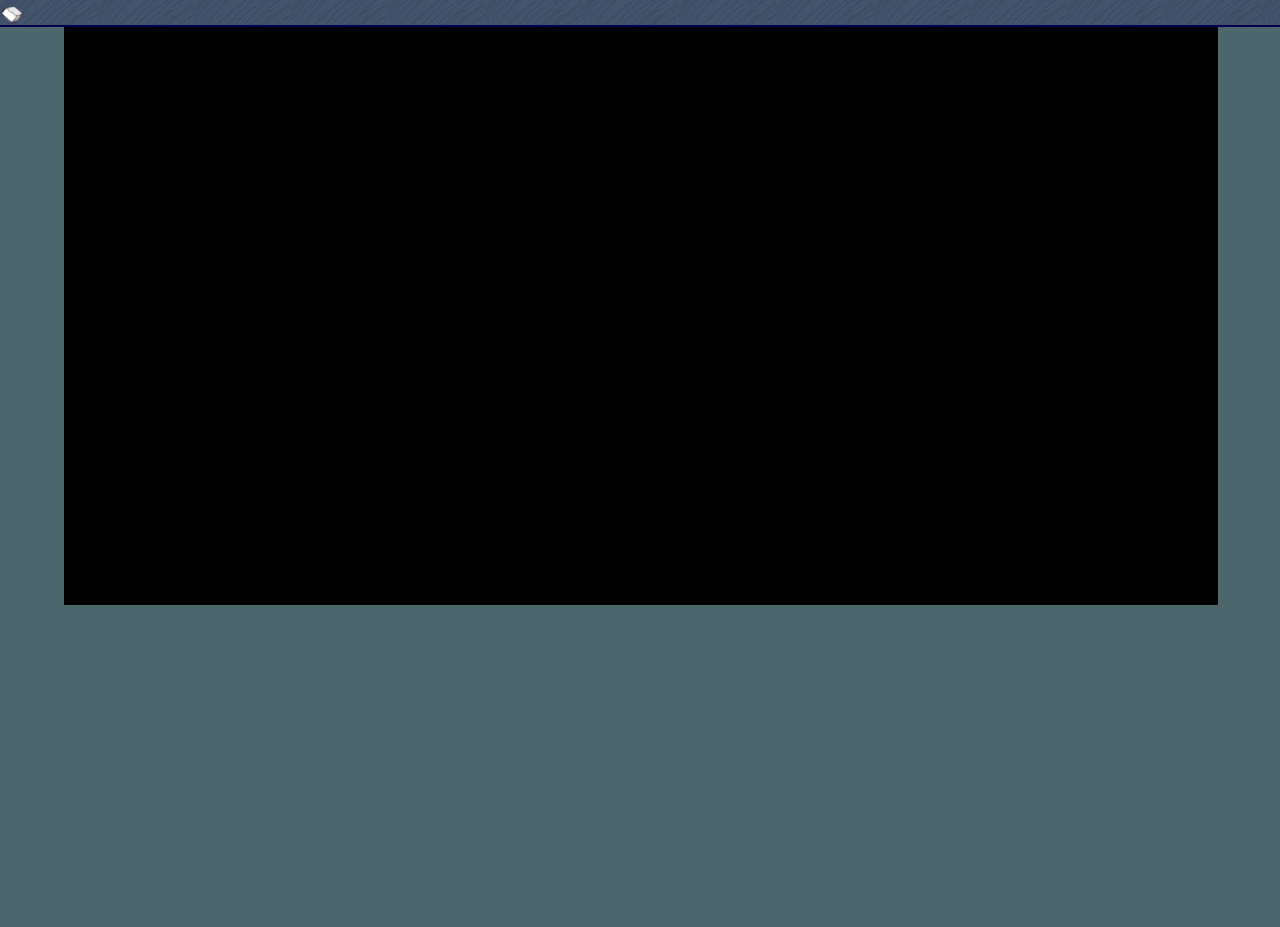
<file: index.html>
<!DOCTYPE HTML>
<html lang="jp">

<head>
<link rel="icon" href="favicon.ico" id="favicon">
	<style>
	@import "abn.css";
	</style>
  <meta charset="UTF-8" />
  <title>a-born</title>
</head>
<body oncontextmenu="return false;">

<div class="roading" id="roadgamen">
<div class="road_h" id="road2"></div>
<div class="road_g" id="road"></div>
</div>

<div class="header">
<img src="bornlogo.png" class="logo" id="logo">
</div>

<div class="hontai">
  <div class="canvas_layer">
  <canvas id="bg1"></canvas>
  <canvas id="bg2"></canvas>
  <canvas id="back_g"></canvas>
  <canvas id="mainbg"></canvas>
  <canvas id="player_p"></canvas>
  <canvas id="frontbg"></canvas>
  </div>
</div>

<script src="mapdate.js"></script>
<script src="main.js"></script>

<script>
let logof = document.getElementById("logo");
let logo_rot = 0;
setInterval(function() {
logof.style.transform = "rotate(" + logo_rot + "deg)";
logo_rot += 20;
},200);
</script>

<noscript>
<p>Javascript無効？はっきりわかんだね</p>
</noscript>
</body>
</html>
</file>
